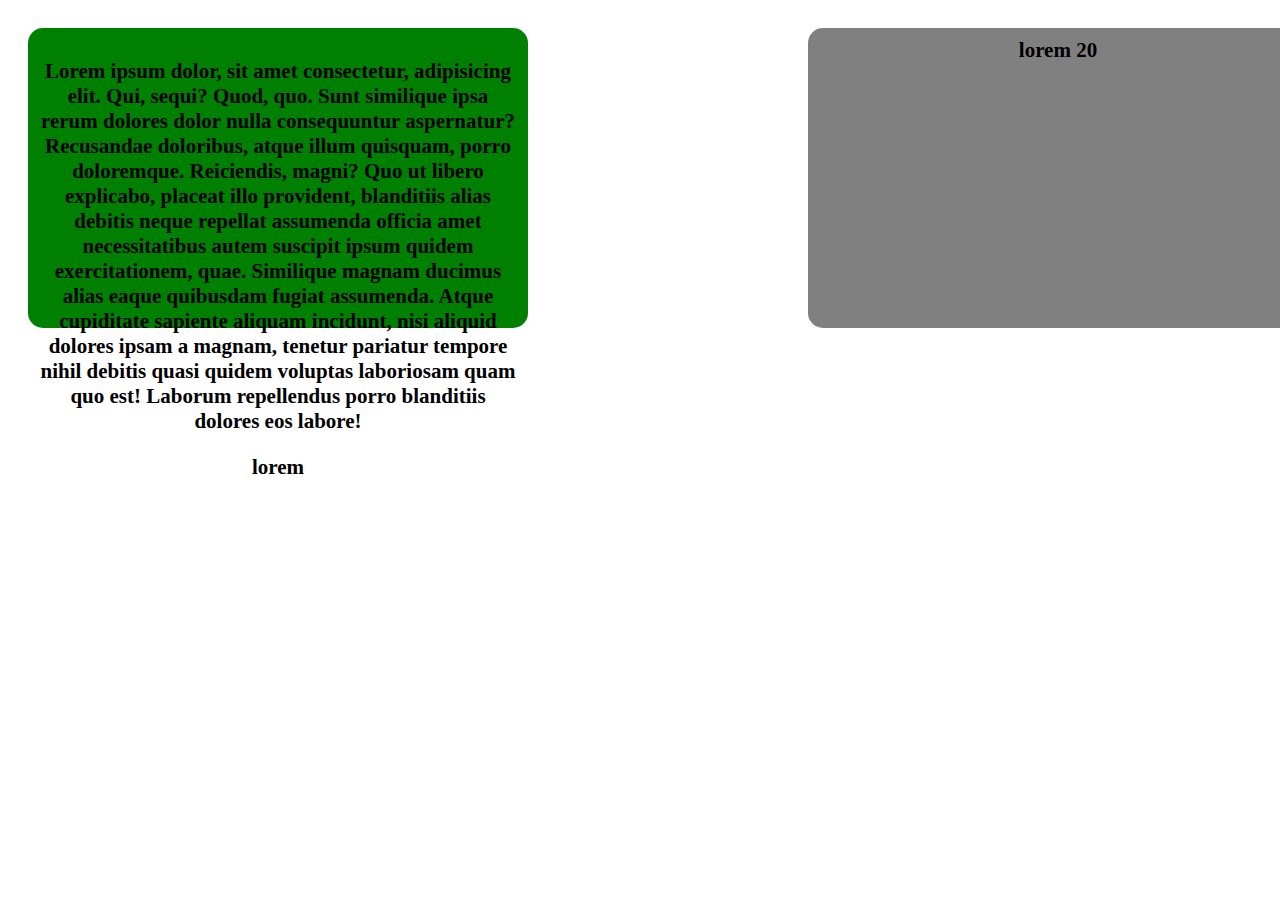
<file: index.html>
<!DOCTYPE html>
<html lang="en">
<head>
	<meta charset="UTF-8">
	<meta name="viewport" content="width=device-width, initial-scale=1.0">

	<title>main самая лучшая ветка ветка</title>

<link rel="stylesheet" type="text/css" href="style.css">
</head>
<body>
	

<div class="container">
	<div class="text-left">
		<p>Lorem ipsum dolor, sit amet consectetur, adipisicing elit. Qui, sequi? Quod, quo. Sunt similique ipsa rerum dolores dolor nulla consequuntur aspernatur? Recusandae doloribus, atque illum quisquam, porro doloremque. Reiciendis, magni?
		Quo ut libero explicabo, placeat illo provident, blanditiis alias debitis neque repellat assumenda officia amet necessitatibus autem suscipit ipsum quidem exercitationem, quae. Similique magnam ducimus alias eaque quibusdam fugiat assumenda.
		Atque cupiditate sapiente aliquam incidunt, nisi aliquid dolores ipsam a magnam, tenetur pariatur tempore nihil debitis quasi quidem voluptas laboriosam quam quo est! Laborum repellendus porro blanditiis dolores eos labore!</p>
		lorem 
	</div>
	<div class="text-right">
		lorem 20
	</div>
</div>

</body>
</html>
</file>
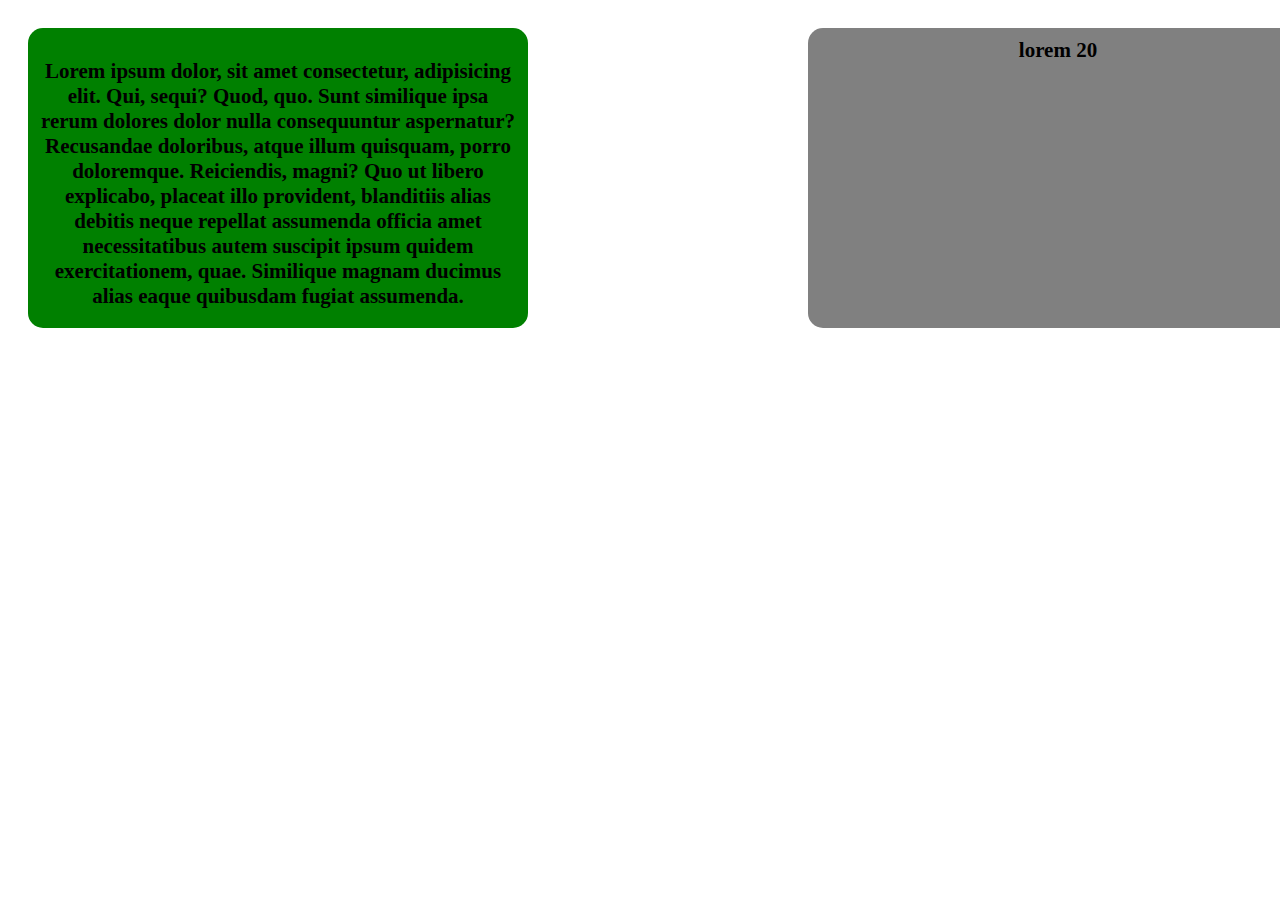
<file: index1.html>
<!DOCTYPE html>
<html lang="en">
<head>
	<meta charset="UTF-8">
	<meta name="viewport" content="width=device-width, initial-scale=1.0">

	<title>i'm js developer</title>

<link rel="stylesheet" type="text/css" href="style.css">
</head>
<body>
	

<div class="container">
	<div class="text-left">
		<p>Lorem ipsum dolor, sit amet consectetur, adipisicing elit. Qui, sequi? Quod, quo. Sunt similique ipsa rerum dolores dolor nulla consequuntur aspernatur? Recusandae doloribus, atque illum quisquam, porro doloremque. Reiciendis, magni?
		Quo ut libero explicabo, placeat illo provident, blanditiis alias debitis neque repellat assumenda officia amet necessitatibus autem suscipit ipsum quidem exercitationem, quae. Similique magnam ducimus alias eaque quibusdam fugiat assumenda.</p>
		 
	</div>
	<div class="text-right">
		lorem 20
	</div>
</div>
<script type="text/javascript"></script>
</body>
</html>
</file>
<file: style.css>
* {
	box-sizing: border-box;
}

.container {
	width: 1320px;
	margin: auto;
	padding: 20px;
	display: flex;
	justify-content: space-between;

}

.text-left{
	width: 500px;
	padding: 10px;
	text-align: center;
	font-size: 21px;
	font-weight: 600;
	height: 300px;
	background-color: green;
	border-radius: 15px;

}

.text-right{
	width: 500px;
	padding: 10px;
	text-align: center;
	font-size: 21px;
	font-weight: 600;
	height: 300px;
	background-color: gray;
	border-radius: 15px;
	
}

.container > p {
	font-size: 15px;
}
</file>
